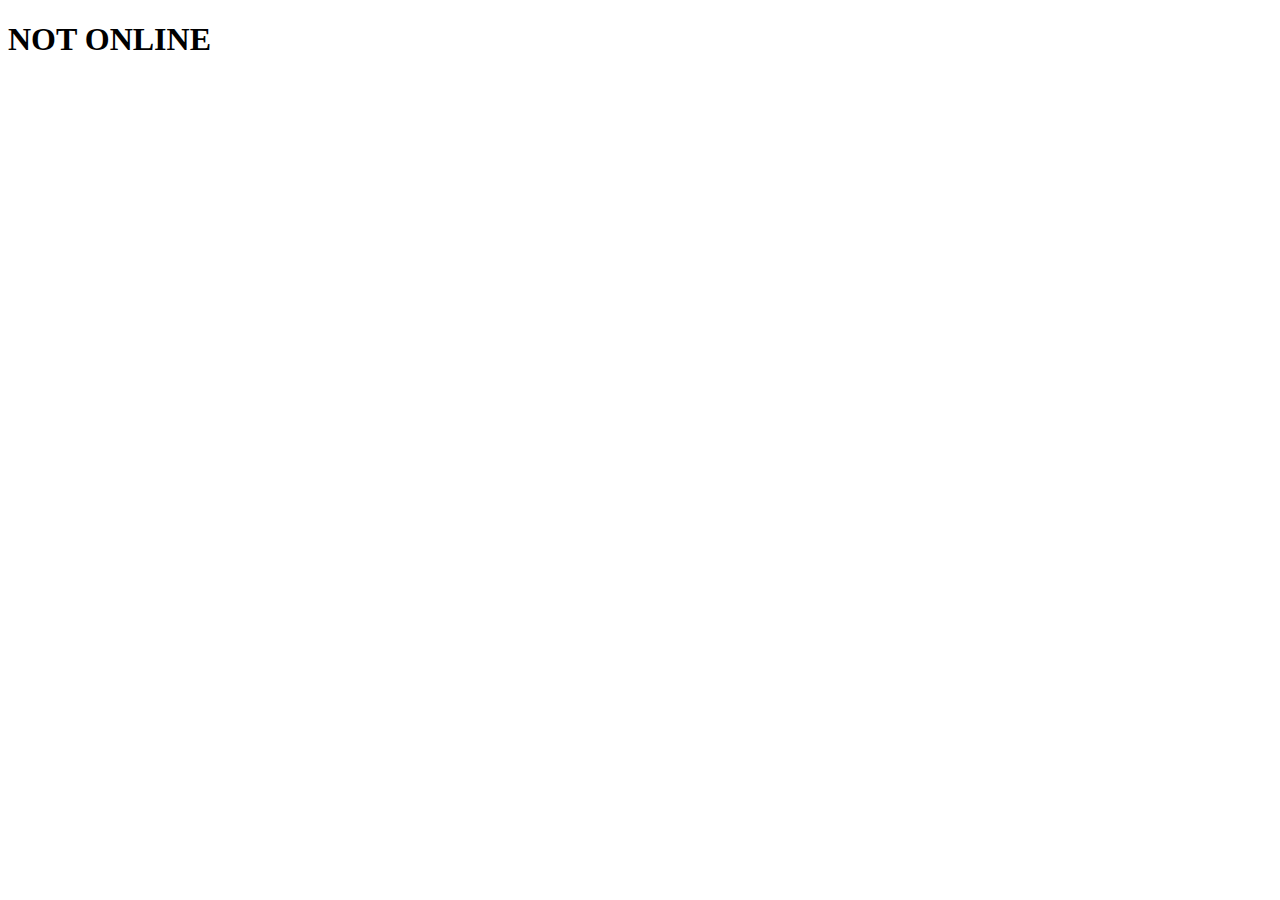
<file: offline.html>
<!DOCTYPE html>
<html lang="en">

<head>
    <meta charset="UTF-8" />
    <meta name="viewport" content="width=device-width, initial-scale=1.0" />
    <title>Document</title>
</head>

<body>
    <h1>NOT ONLINE</h1>
</body>

</html>
</file>
